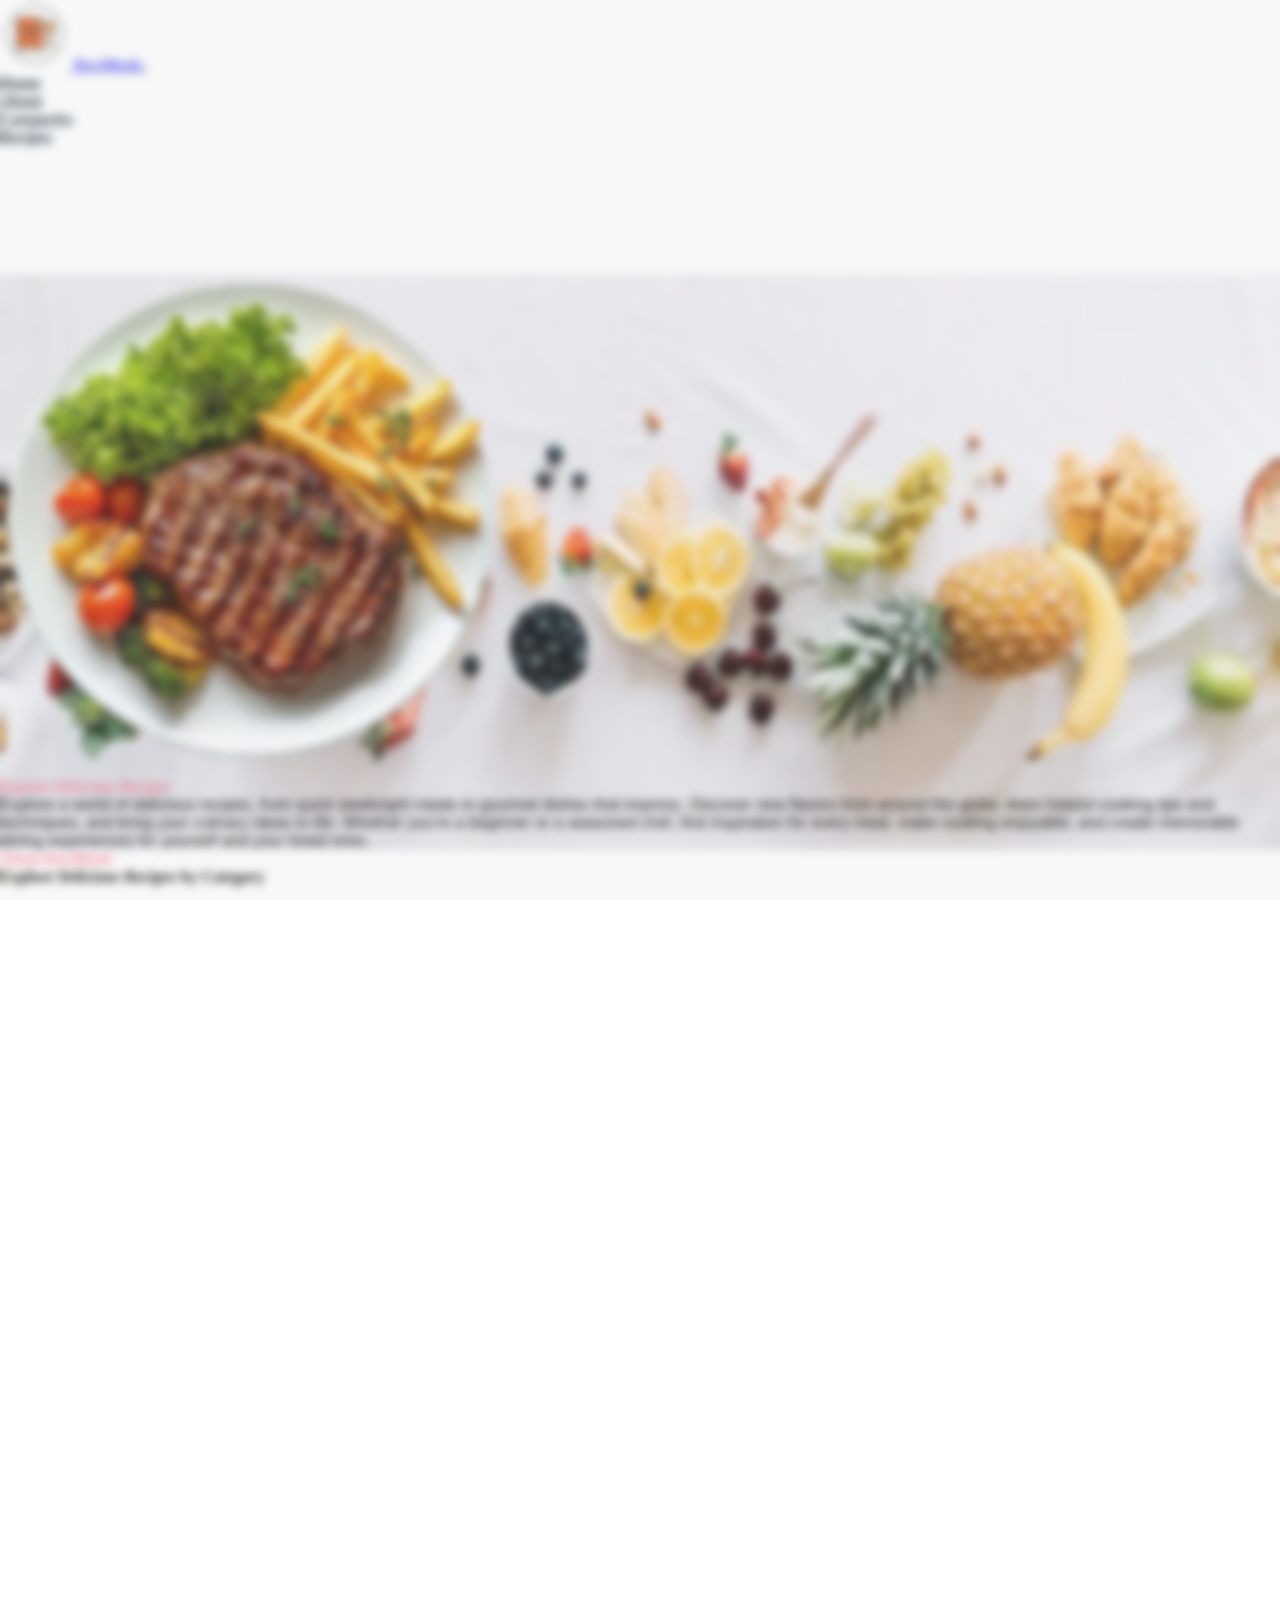
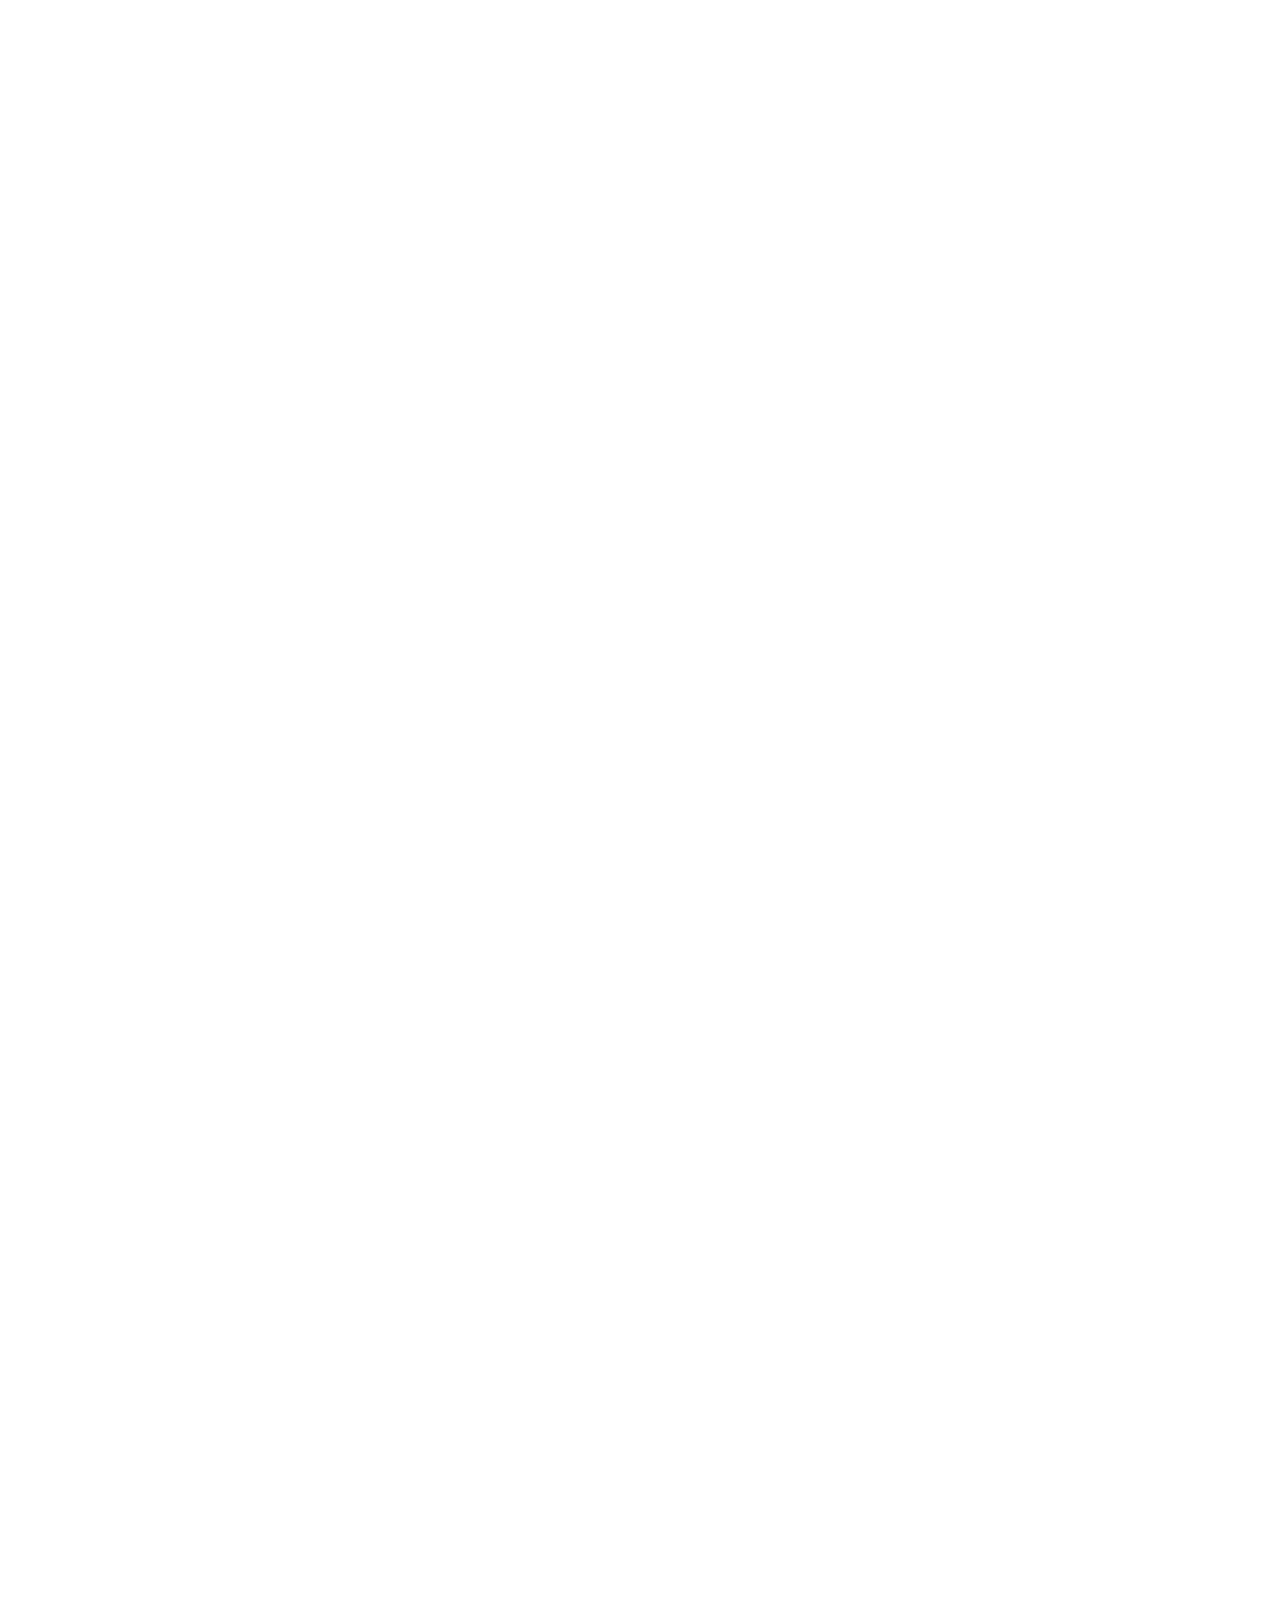
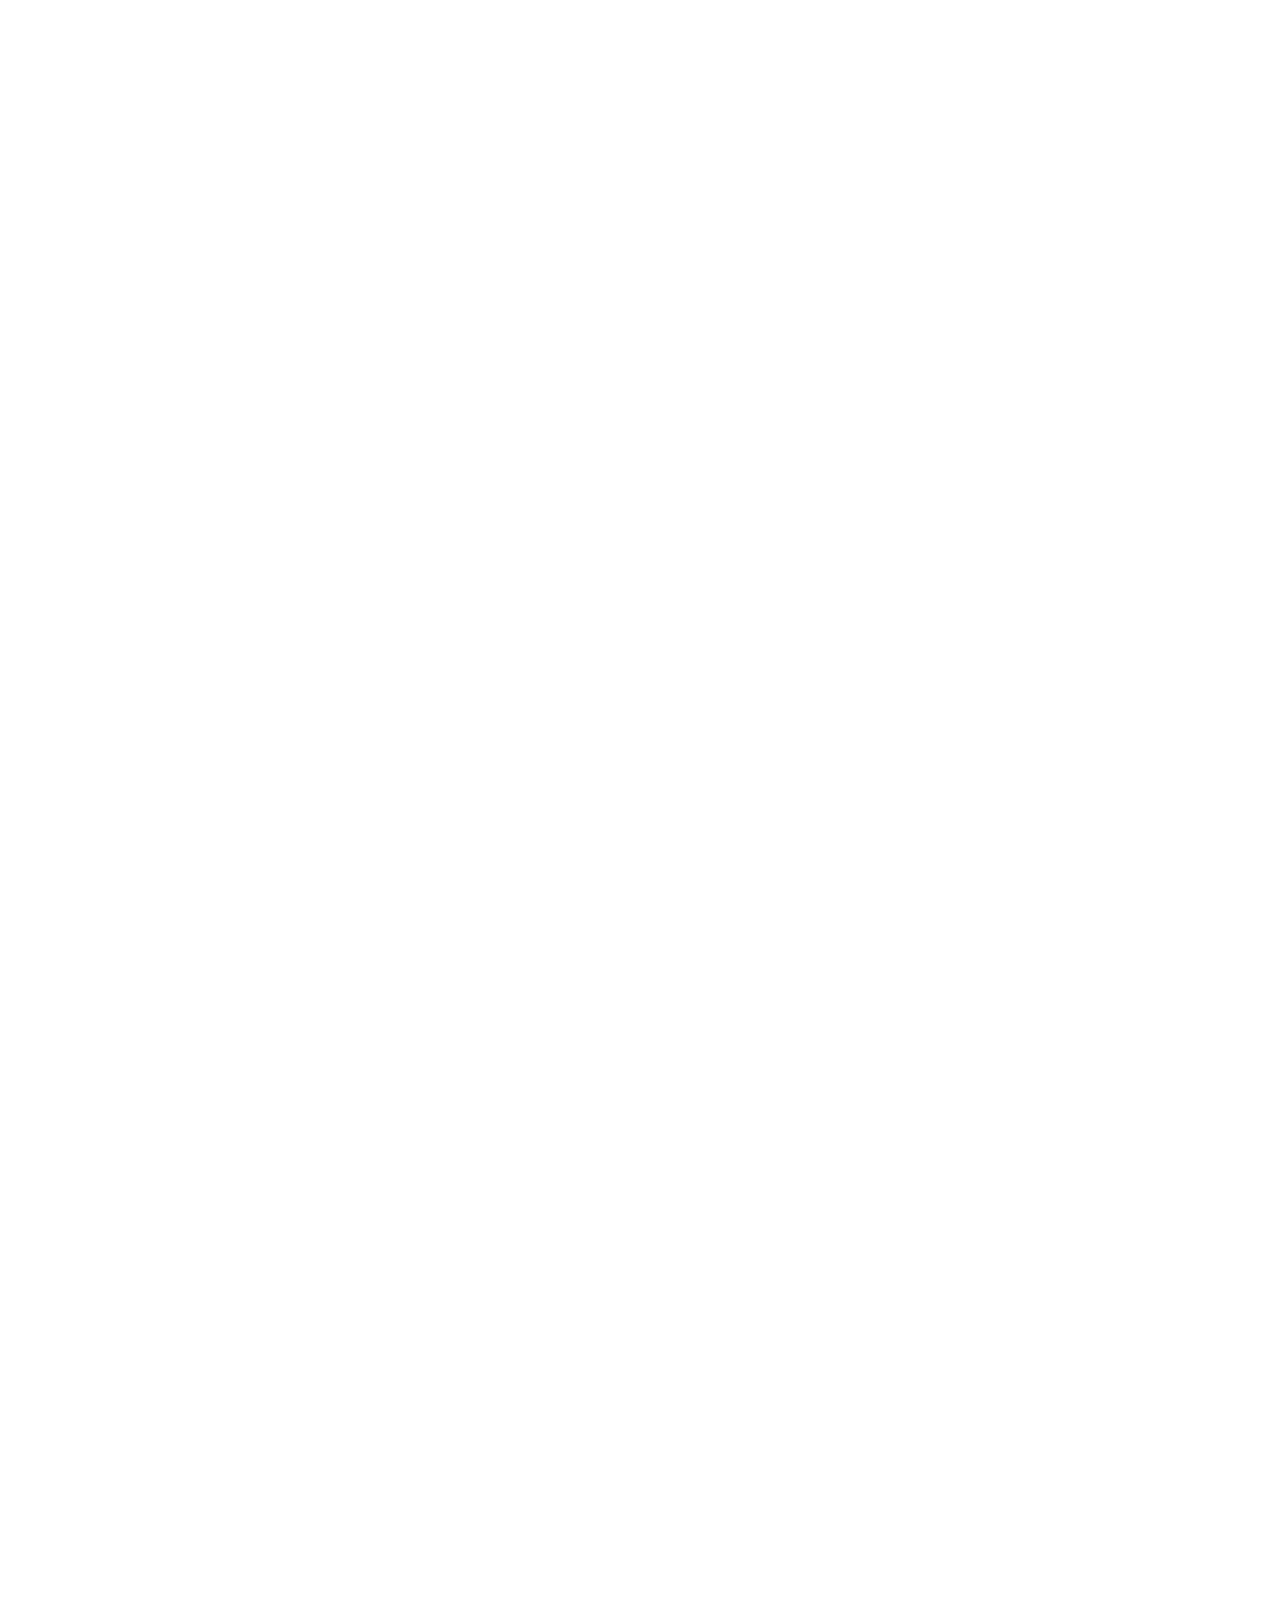
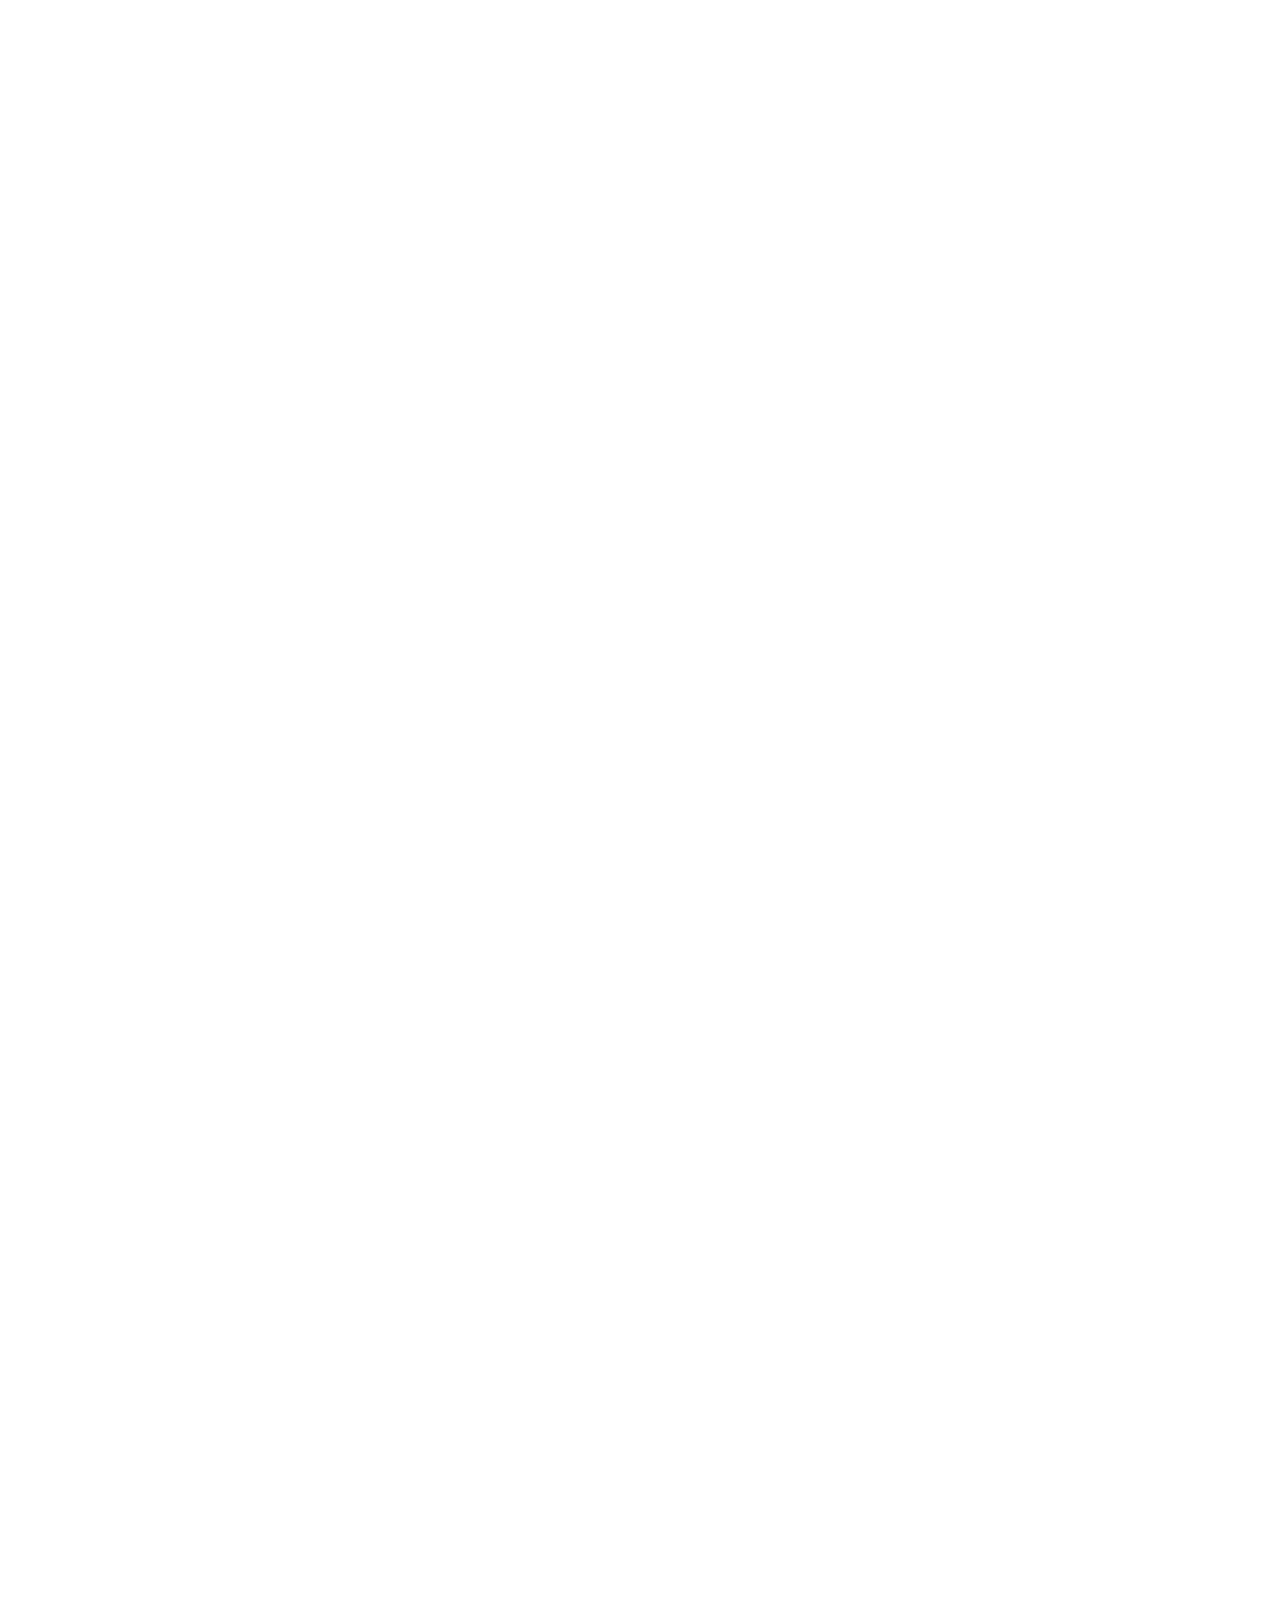
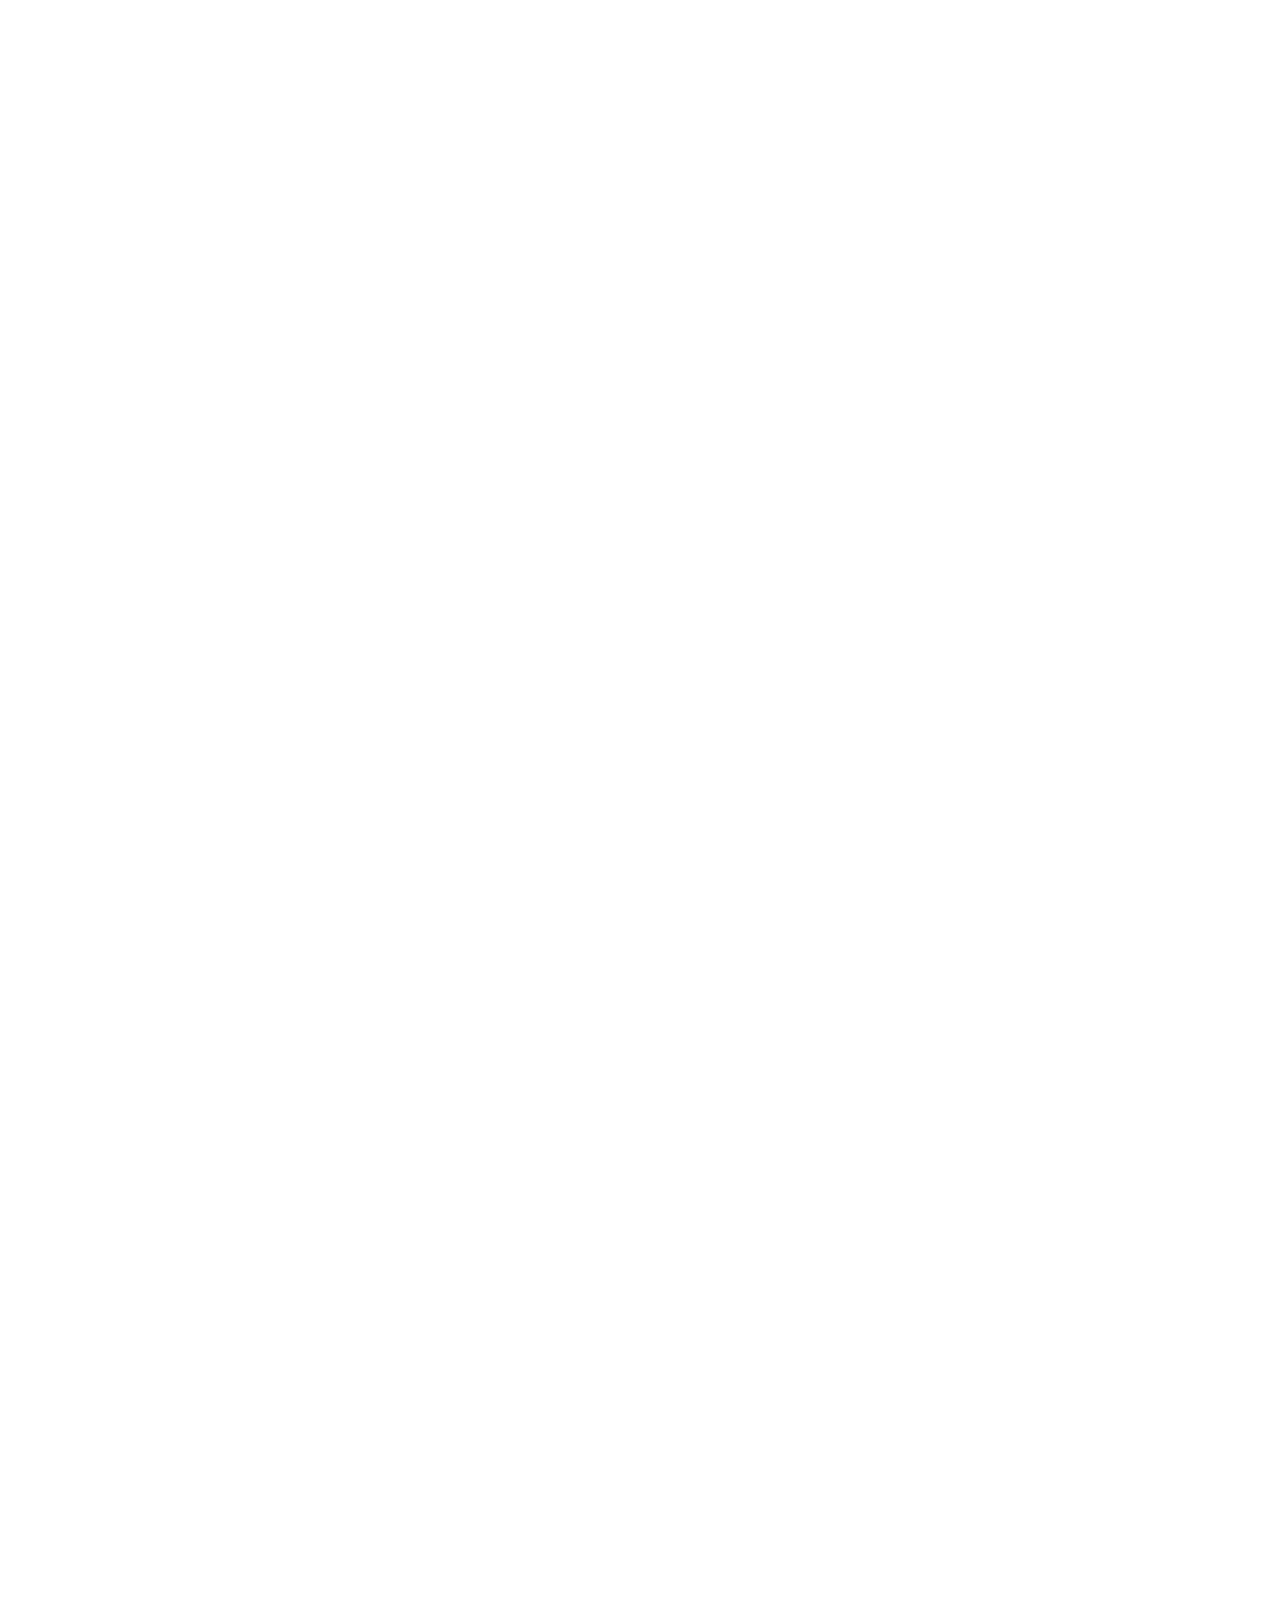
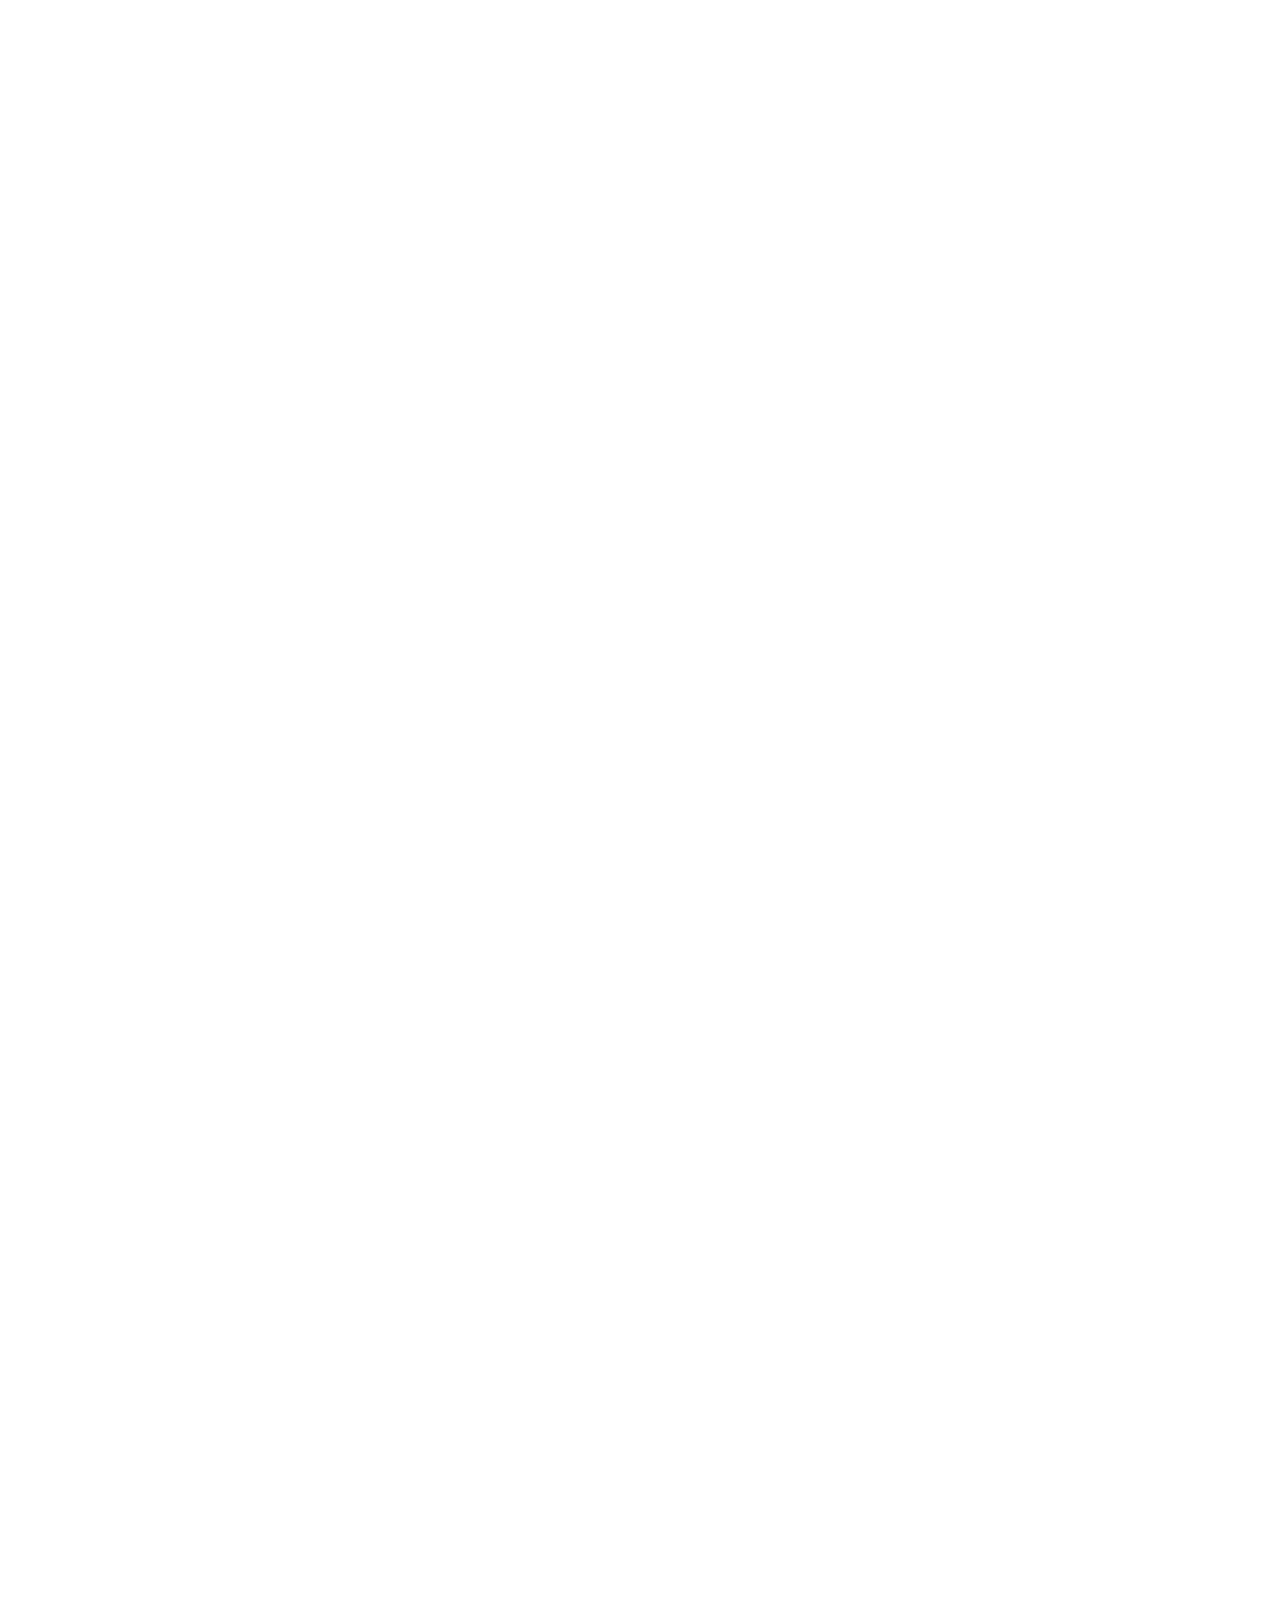
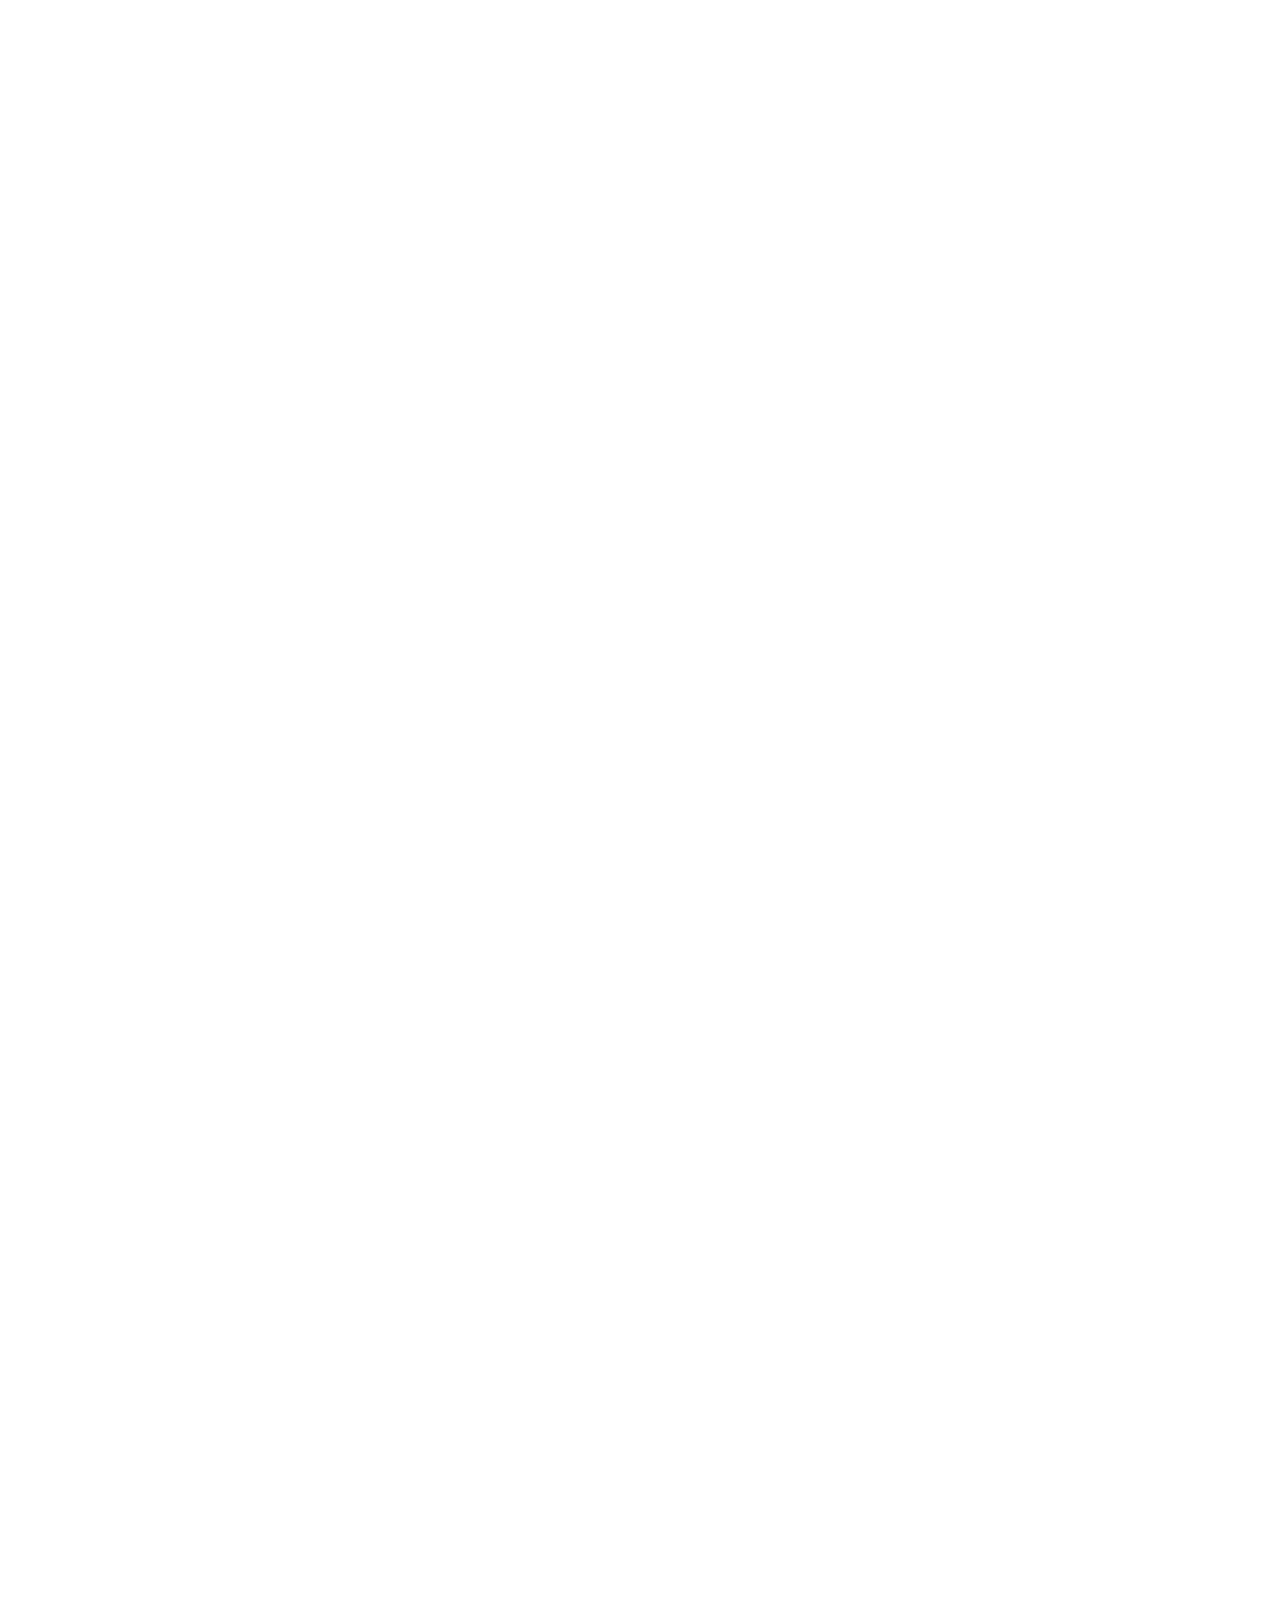
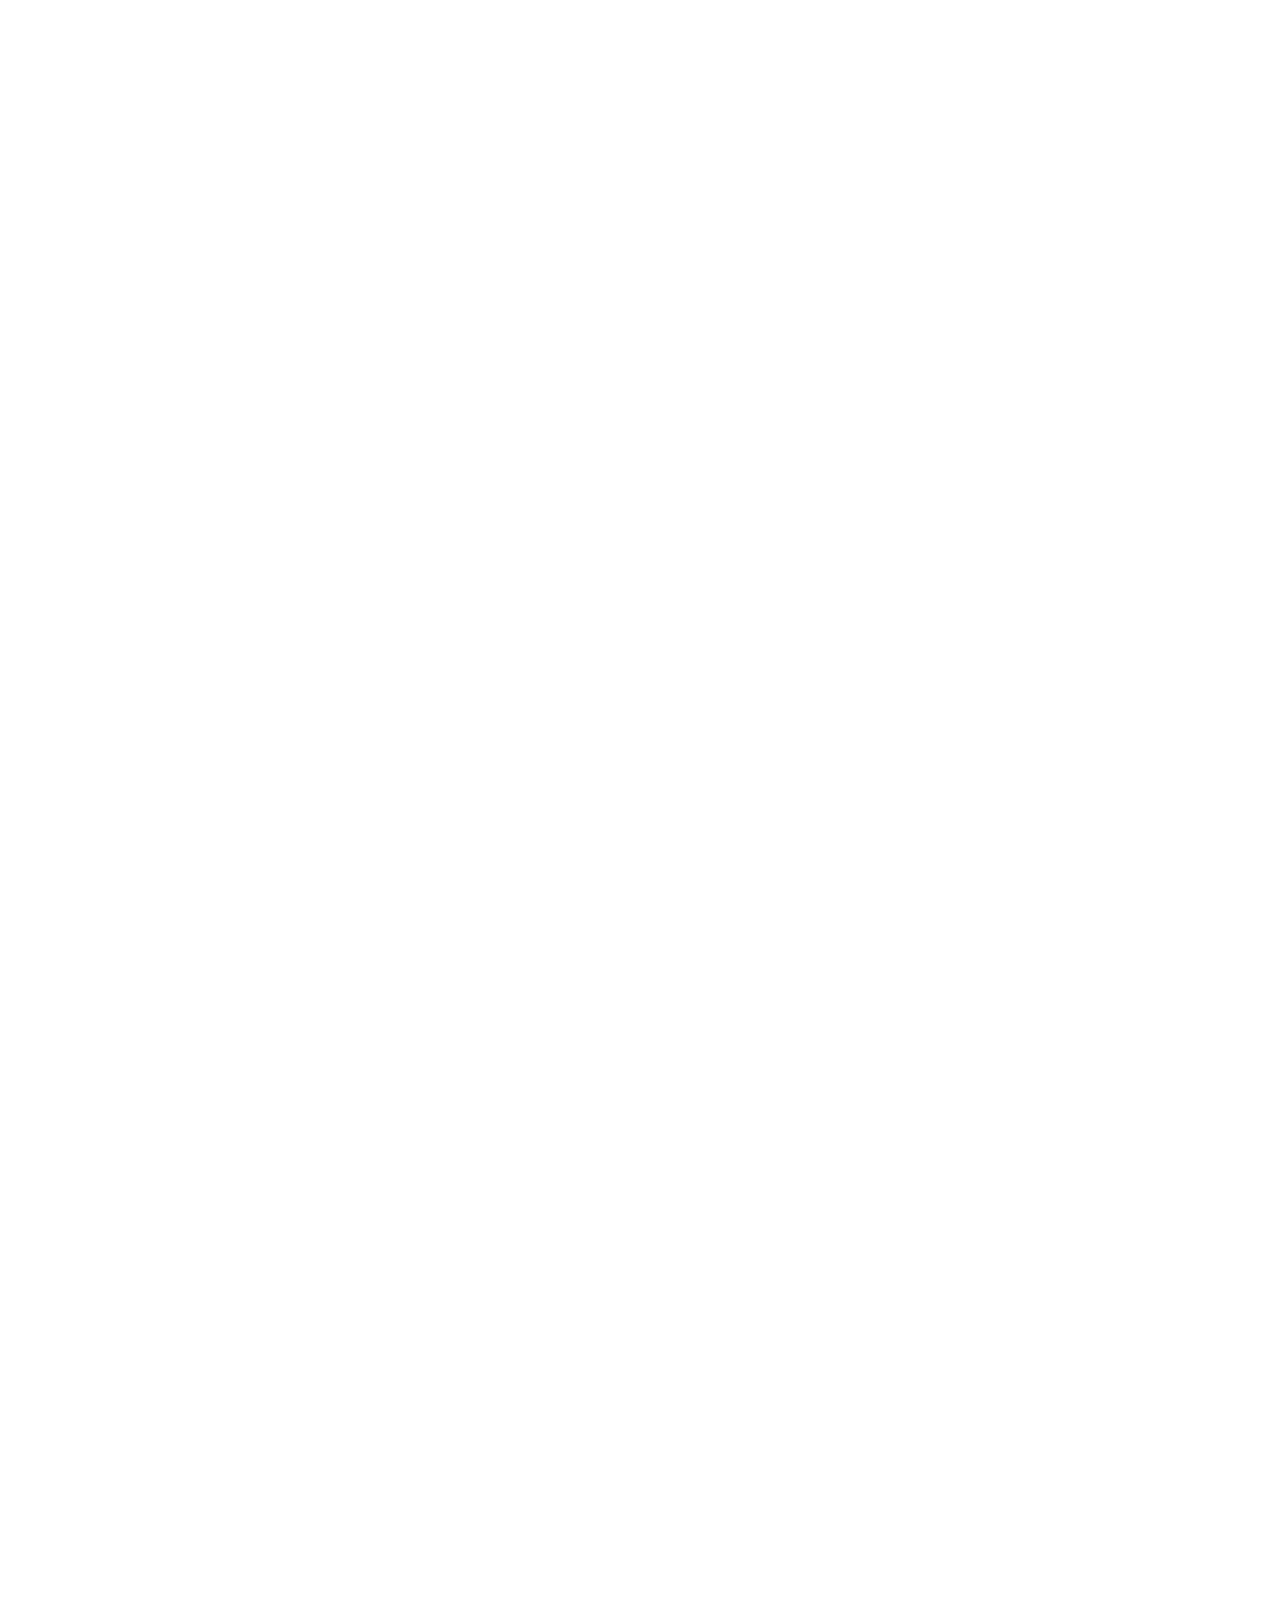
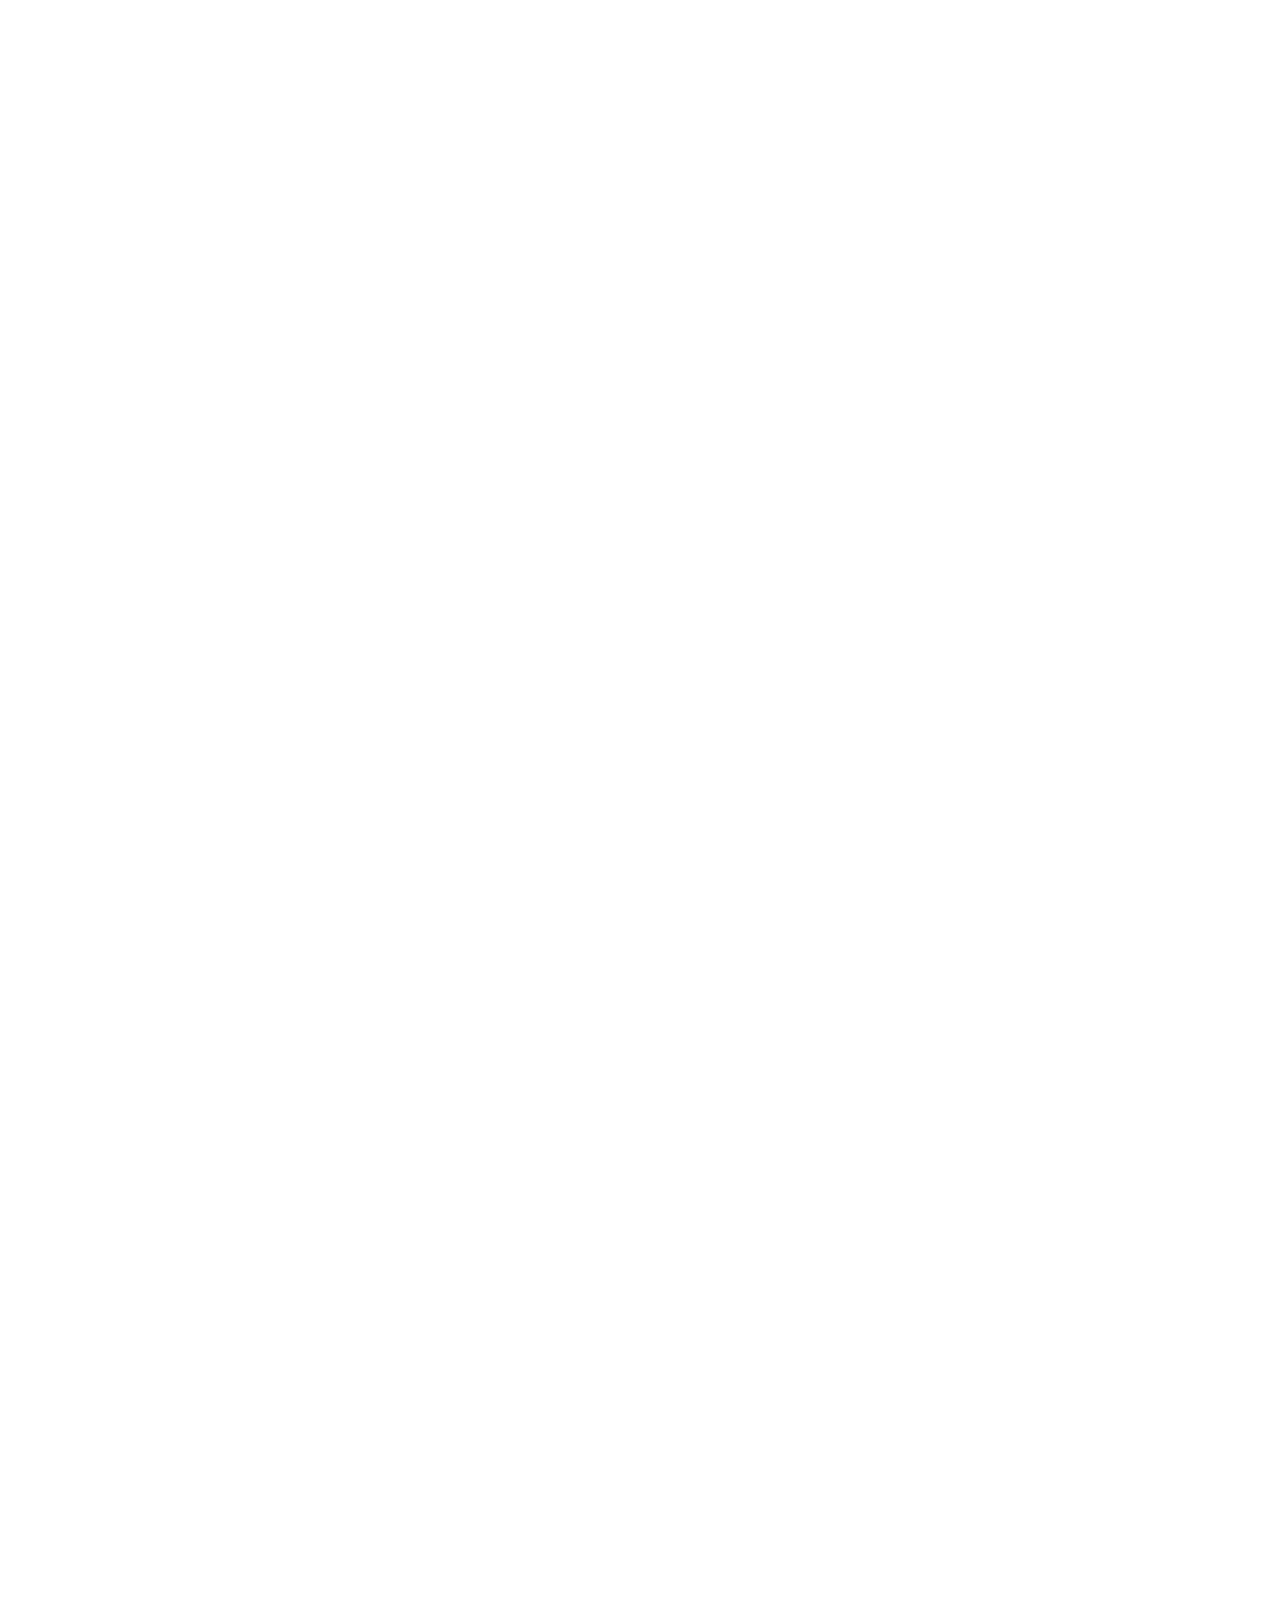
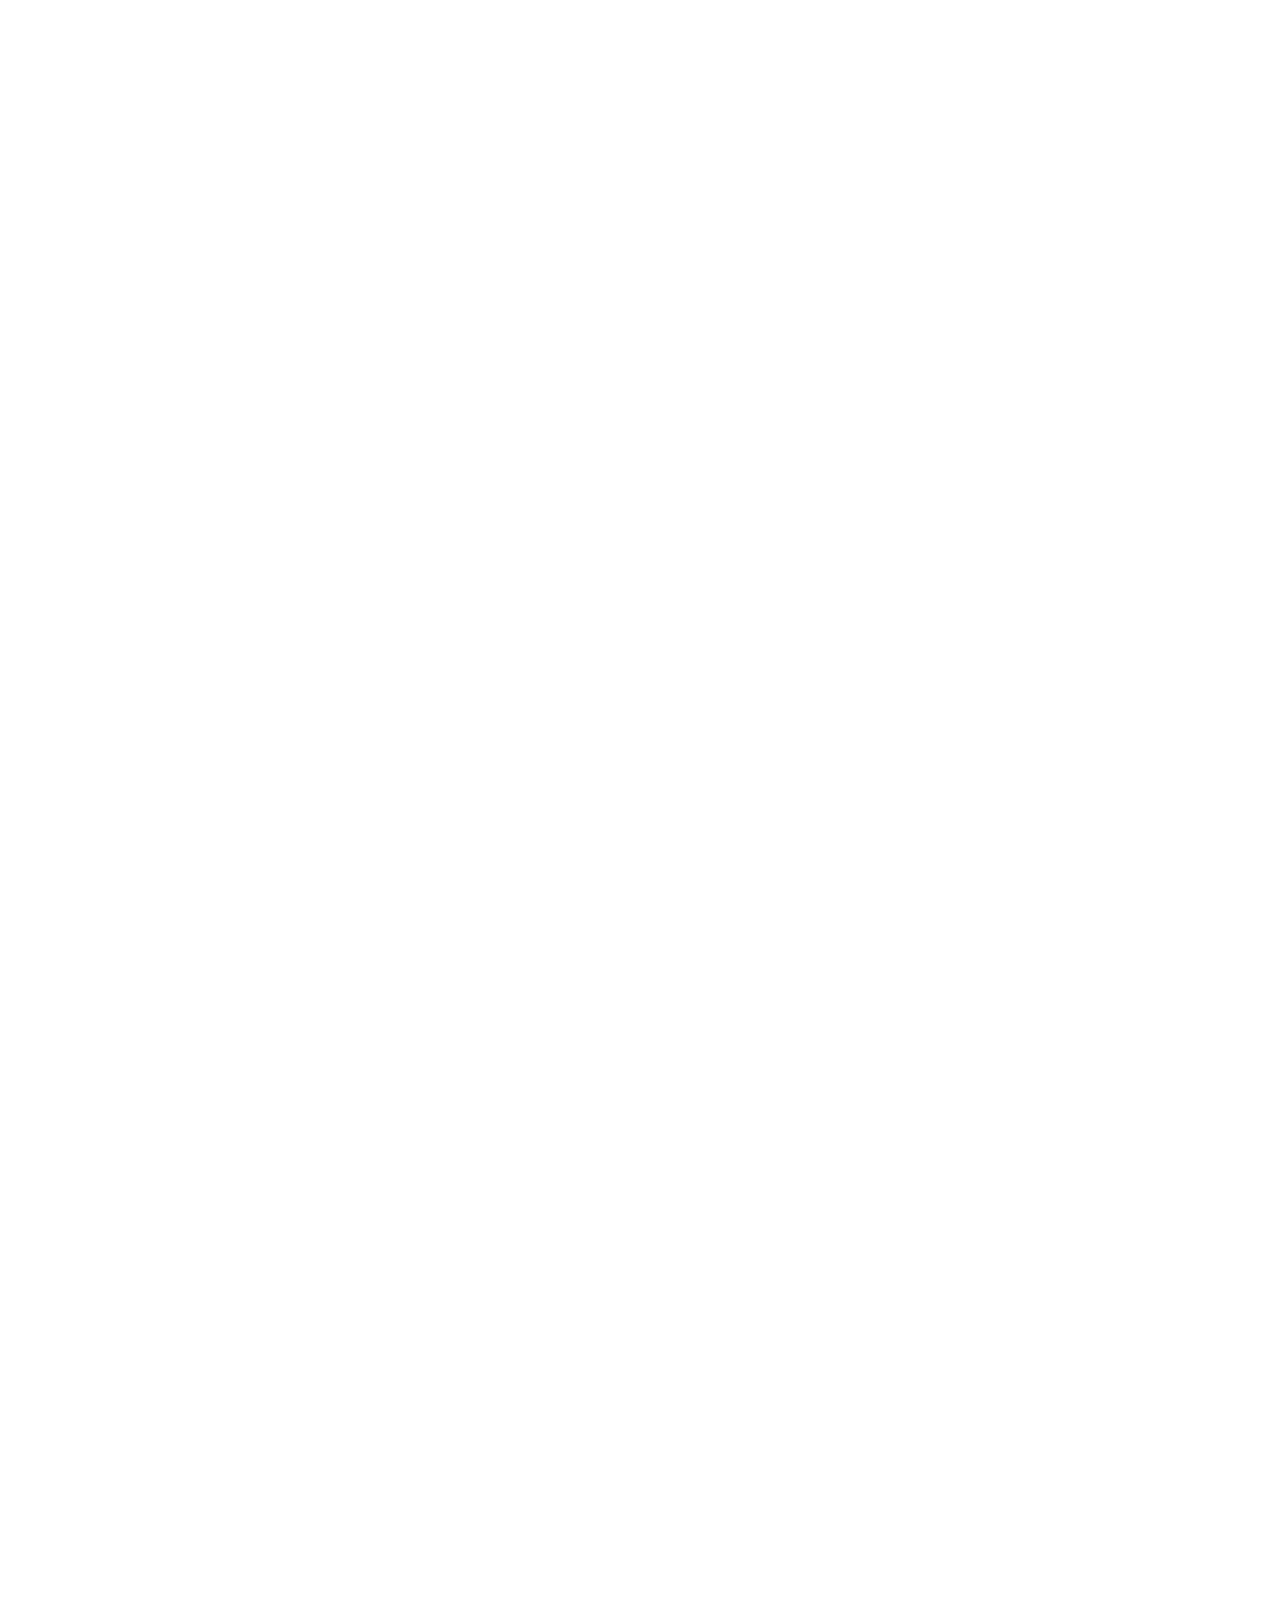
<file: index.html>
<!doctype html>
<html lang="en">

<head>
    <meta charset="utf-8">
    <meta name="viewport" content="width=device-width, initial-scale=1">
    <title>ReciMeals</title>
    <link href="https://fonts.googleapis.com/css2?family=Luckiest+Guy&display=swap" rel="stylesheet">
    <link href="https://cdn.jsdelivr.net/npm/bootstrap@5.3.8/dist/css/bootstrap.min.css" rel="stylesheet"
        integrity="sha384-sRIl4kxILFvY47J16cr9ZwB07vP4J8+LH7qKQnuqkuIAvNWLzeN8tE5YBujZqJLB" crossorigin="anonymous">
    <link href="https://fonts.googleapis.com/css2?family=Montserrat:wght@400;600;700&display=swap" rel="stylesheet">
    <link href="https://fonts.googleapis.com/css2?family=Poppins:wght@400;600;700&display=swap" rel="stylesheet">
    <link rel="stylesheet" href="https://cdnjs.cloudflare.com/ajax/libs/font-awesome/6.6.0/css/all.min.css">

    <link rel="icon" href="images/logo.png">
    <link rel="stylesheet" href="styles.css">
</head>

<body>
    <!-- NAVBAR -->
    <nav class="navbar navbar-expand-lg navbar-light fixed-top shadow bg-light">
        <div class="container-fluid ps-4 pe-4">
            <a class="navbar-brand" href="index.html">
                <img src="images/logo.png" alt="Logo" class="logo" width="70" height="auto">
                ReciMeals
            </a>
            <button class="navbar-toggler" type="button" data-bs-toggle="collapse" data-bs-target="#navbarNav">
                <span class="navbar-toggler-icon"></span>
            </button>
            <div class="collapse navbar-collapse" id="navbarNav">
                <ul class="navbar-nav ms-auto ">
                    <li class="nav-item"><a class="nav-link" href="#home">Home</a></li>
                    <li class="nav-item"><a class="nav-link" href="#about">About</a></li>
                    <li class="nav-item"><a class="nav-link" href="#category">Categories</a></li>
                    <li class="nav-item"><a class="nav-link" href="search.html">Recipes</a></li>
                </ul>
            </div>
        </div>
    </nav>

    <div class="container-fluid d-flex align-items-center position-relative pb-5 home">
        <div class="blur-bg"></div>

        <!-- HOME SECTION -->
        <section id="home" class="w-100 position-relative" style="z-index: 2;">
            <div class="container home-container">
                <div class="row align-items-center">
                    <div class="col-lg-6 mx-auto text-center">
                        <img src="images/meal_home.png" class="meal_home w-75" alt="Responsive image">
                    </div>

                    <div class="col-lg-6 my-auto text-center text-lg-start">
                        <div class="display-4 fw-bold home-text1 home-text">
                            Explore Delicious Recipes
                        </div>
                        <div class="home-text2 home-text" style="font-family: sans-serif;">
                            Explore a world of delicious recipes, from quick weeknight meals to gourmet dishes that
                            impress.
                            Discover new flavors from around the globe, learn helpful cooking tips and techniques, and
                            bring
                            your culinary ideas to life. Whether you're a beginner or a seasoned chef, find inspiration
                            for
                            every meal, make cooking enjoyable, and create memorable dining experiences for yourself and
                            your loved ones.
                        </div>
                    </div>
                </div>
            </div>
        </section>

    </div>

    <!-- ABOUT SECTION -->
    <section id="about">
        <div class="container about-text my-5 p-4 px-5 border mx-auto shadow">
            <div class="display-5 about-text1 fw-bold">About ReciMeals</div>
            <p><b class="fs-4">Explore Delicious Recipes by Category</b><br><br>
            <div class="row text-center d-flex justify-content-center">
                <div class="col-about col-lg-3 col-12 p-3 mx-4 rounded-3 mb-5">
                    <b>Breakfast:</b> Start your day with energizing and delicious breakfast ideas, from quick smoothies
                    and granola bowls to
                    hearty omelets and pancakes. Discover recipes that fuel your mornings while delighting your taste
                    buds.<br>
                </div>

                <div class="col-about col-lg-3 col-12 p-3 mx-4 rounded-3 mb-5">
                    <b>Lunch & Dinner:</b> Find inspiration for every meal with easy weeknight dinners, family-friendly
                    lunches, and gourmet dishes
                    for special occasions. Learn new flavors, experiment with global cuisines, and create balanced meals
                    that satisfy everyone at the table.<br>
                </div>

                <div class="col-about col-lg-3 col-12 p-3 mx-4 rounded-3 mb-5">
                    <b>Desserts & Snacks:</b>
                    Indulge in sweet treats and savory snacks, from decadent cakes and cookies to healthy bites and
                    appetizers. Perfect for parties, celebrations, or simply satisfying your cravings.<br>
                </div>
                <div id="extraColumns" class="d-none row justify-content-center p-0">
                    <div class="col-about col-lg-3 col-12 p-3 rounded-3 mb-5 mx-4">
                        <b>Vegan & Vegetarian:</b>
                        Explore plant-based recipes that are full of flavor and nutrition. From vibrant salads and
                        hearty
                        stews
                        to creative mains, discover dishes that make healthy eating exciting and satisfying.<br>
                    </div>

                    <div class="col-about col-lg-3 col-12 p-3 rounded-3 mb-5 mx-4">
                        <b>Quick & Easy:</b>
                        For busy days, enjoy a collection of fast, simple, and delicious recipes that come together in
                        under
                        30
                        minutes. Perfect for those who want homemade meals without spending hours in the kitchen.<br>
                    </div>

                    <div class="col-about col-lg-3 col-12 p-3 rounded-3 mb-5 mx-4">
                        <b>Tips & Techniques:</b>
                        Learn helpful cooking tips, ingredient guides, and techniques to elevate your meals. Whether
                        you’re
                        a
                        beginner or a seasoned chef, gain confidence in the kitchen and make every meal enjoyable.<br>
                    </div>
                    <div class="mb-5">
                        <p>
                            With our wide variety of recipes, discover new flavors, bring your culinary ideas to life,
                            and
                            create
                            memorable dining experiences for yourself and your loved ones. Cooking has never been this
                            inspiring
                            and
                            fun!</p>
                    </div>
                </div>
            </div>

            <!-- Show/Hide Button -->
            <div class="text-center">
                <button onclick="hideAndShow()" id="show-hide-button"
                    class="btn btn-sm rounded-5 px-4 ms-3 btn-warning text-black shadow-sm">Read More</button>
            </div>
        </div>
    </section>

    <!-- GALLERY SECTION -->
    <section id="category" style="margin-top: 100px;">
        <div class="container-fluid my-5">
            <div class="row">
                <div class="col-12">
                    <div class="display-4 fw-bold home-text1 home-text text-center" style="font-family: Poppins;">
                        Food Categories </div>
                </div>
            </div>
            <div class="row mx-auto text-center justify-content-center text-dark mb-3">
                <div class="col-lg-7 col-11">
                    <small>Discover a variety of food categories, from hearty meats
                        and fresh seafood to delicious desserts
                        and plant-based dishes. Explore, taste, and get inspired for every meal!</small>
                </div>
            </div>

            <div class="scroll-container">
                <div class="scroll-content" id="foodCategory"></div>
            </div>
        </div>

        <div class="container-fluid my-5">
            <div class="row text-center d-flex justify-content-center">
                <div class="col-md-4 col-10">
                    <a href="search.html" class="index-search-button rounded-5 px-3 py-2">Search Recipes</a>
                </div>
            </div>
        </div>
    </section>

    <!-- FOOTER SECTION -->
    <section>
        <div class="container-fluid h-50 p-2 m-0" style="background-color: rgb(17, 17, 17);">
            <div class="row mx-5 g-5 text-center justify-content-center align-items-center py-3">

                <div class="col-lg-3 col-11">
                    <div class="fs-3 fw-bold" style="color: plum;">Connect with me</div>

                    <a href="https://github.com/she1028" class="nav-link1 fs-4 mx-2">
                        <i class="fab fa-github"></i>
                    </a>

                    <a href="mailto:shellamaycuenca12@email.com" class="nav-link1 fs-4 mx-2">
                        <i class="fas fa-envelope"></i>
                    </a>

                    <a href="https://t.me/@She2804" class="nav-link1 fs-4 mx-2">
                        <i class="fab fa-telegram"></i>
                    </a>
                </div>
                <div class="col-lg-4 col-11">
                    <div class="fs-3 fw-bold" style="color: plum;">Explore</div>
                    <ul class="navbar-nav me-auto my-2 my-lg-0" style="--bs-scroll-height: 100px;">
                        <li><a class="nav-link1" aria-current="page" href="#home">Home</a></li>
                        <li><a class="nav-link1" aria-current="page" href="search.html">Recipes</a></li>
                        <li><a class="nav-link1" aria-current="page" href="#about">About</a></li>
                    </ul>
                </div>
                <div class="col-lg-4 col-11">
                    <img src="images/Main_logo.png" class="w-25">
                    <div class="text-light text-left">
                        <div>
                            <hr class="mx-5" style="border: 1px solid white;">
                            <div class="text-center pb-3" style="color: #676767;">&copy; 2025 Shella May Cuenca |
                                All rights reserved.</div>
                        </div>
                    </div>
                </div>
            </div>
    </section>

    <script>
        // Hide and Show Function
        function hideAndShow() {
            const extraColumns = document.getElementById('extraColumns');
            const button = document.getElementById('show-hide-button');

            if (extraColumns.classList.contains('d-none')) {
                extraColumns.classList.remove('d-none'); // show
                button.textContent = 'Hide';
            } else {
                extraColumns.classList.add('d-none'); // hide
                button.textContent = 'Read More';
            }
        }

        // Gallery Images 
        const categories = [
            { category: "Seafood", thumb: "images/seafood.png" },
            { category: "Beef", thumb: "images/beef.png" },
            { category: "Chicken", thumb: "images/chicken.png" },
            { category: "Dessert", thumb: "images/dessert.png" },
            { category: "Lamb", thumb: "images/lamb.png" },
            { category: "Starter", thumb: "images/starter.png" },
            { category: "Pasta", thumb: "images/pasta.png" },
            { category: "Vegan", thumb: "images/vegan.png" },
        ];
        const foodCategory = document.getElementById("foodCategory");

        function populateImages() {
            for (let repeat = 0; repeat < 3; repeat++) {
                for (let i = 0; i < categories.length; i++) {
                    const cat = categories[i];

                    const imgDiv = document.createElement("div");
                    imgDiv.innerHTML = `
                <img src="`+ cat.thumb + `" alt="` + cat.category + `" class="foodImg">
            `;
                    foodCategory.appendChild(imgDiv);
                }
            }
        }

        populateImages();
    </script>

    <script src="https://cdn.jsdelivr.net/npm/bootstrap@5.3.8/dist/js/bootstrap.bundle.min.js"
        integrity="sha384-FKyoEForCGlyvwx9Hj09JcYn3nv7wiPVlz7YYwJrWVcXK/BmnVDxM+D2scQbITxI"
        crossorigin="anonymous"></script>
</body>

</html>
</file>
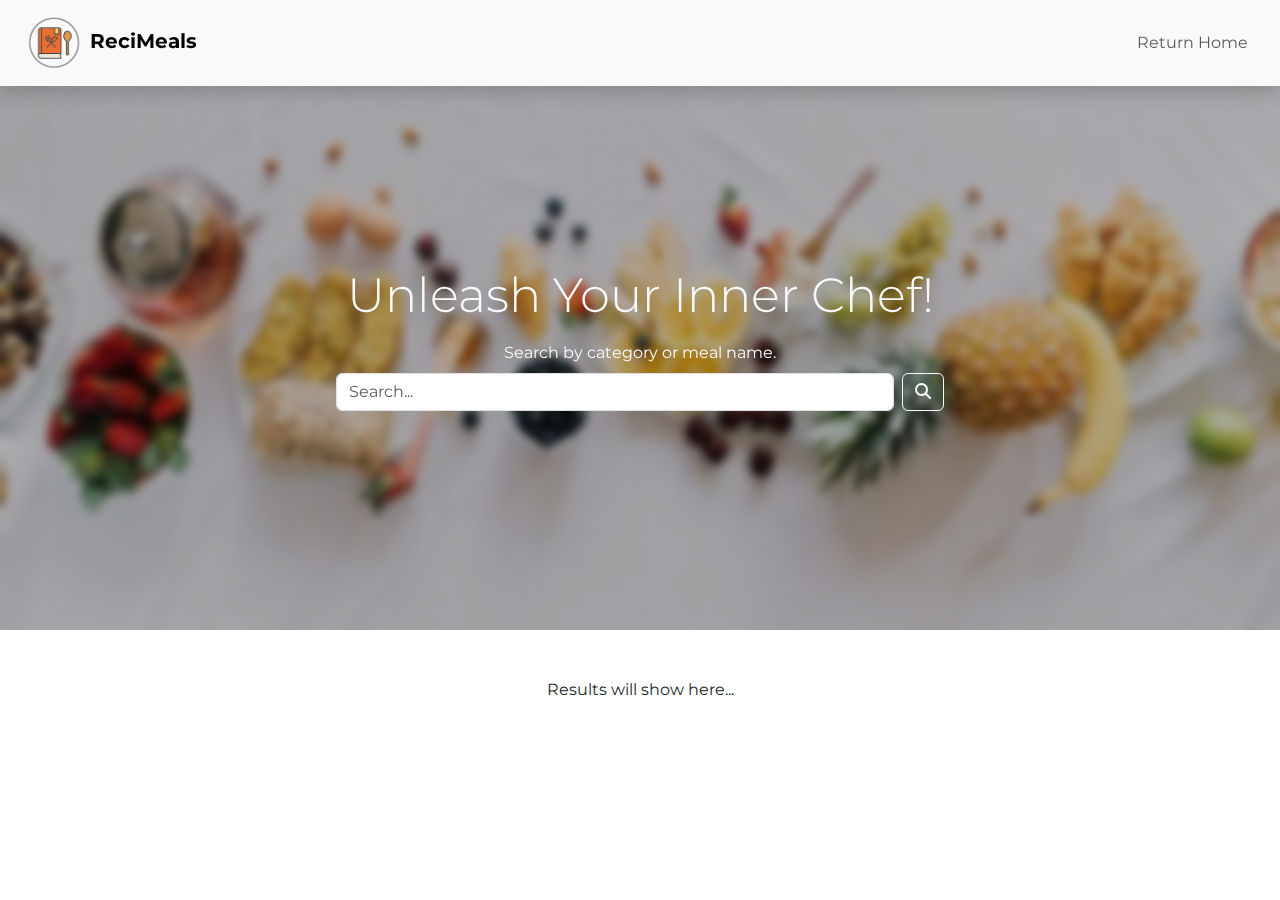
<file: search.html>
<!doctype html>
<html lang="en">

<head>
    <meta charset="utf-8">
    <meta name="viewport" content="width=device-width, initial-scale=1">
    <title>ReciMeals - Categories</title>
    <link
        href="https://fonts.googleapis.com/css2?family=Luckiest+Guy&family=Montserrat:wght@400;600;700&family=Poppins:wght@400;600;700&display=swap"
        rel="stylesheet">
    <link href="https://cdn.jsdelivr.net/npm/bootstrap@5.3.8/dist/css/bootstrap.min.css" rel="stylesheet">
    <link rel="stylesheet" href="https://cdnjs.cloudflare.com/ajax/libs/font-awesome/6.6.0/css/all.min.css">
    <link rel="icon" href="images/logo.png">
    <link rel="stylesheet" href="search.css">
</head>

<body>

    <!-- NAVBAR -->
    <nav class="navbar navbar-expand-lg navbar-light fixed-top shadow bg-light">
        <div class="container-fluid px-4">
            <a class="navbar-brand fw-bold" href="#">
                <img src="images/logo.png" width="60"> ReciMeals
            </a>
            <button class="navbar-toggler" type="button" data-bs-toggle="collapse" data-bs-target="#navbarNav">
                <span class="navbar-toggler-icon"></span>
            </button>
            <div class="collapse navbar-collapse" id="navbarNav">
                <ul class="navbar-nav ms-auto">
                    <li class="nav-item"><a class="nav-link" href="index.html">Return Home</a></li>
                </ul>
            </div>
        </div>
    </nav>

    <div class="container-fluid d-flex align-items-center position-relative pb-5 home">
        <div class="blur-bg"></div>

        <div class="container-fluid z-2">
            <div class="container overflow-hidden" style="margin-top:6em;">
                <div class="food-track" id="foodCategory"></div>
            </div>

            <!-- SEARCH -->
            <div class="container search-section">
                <h1 class="display-5 mb-3 text-light">Unleash Your Inner Chef!</h1>
                <p class="mb-2 text-light">Search by category or meal name.</p>
                <div class="d-flex justify-content-center">
                    <input type="text" class="form-control w-50 me-2" id="searchTerm" placeholder="Search..."
                        onkeypress="checkEnter(event)">
                    <button class="btn btn-outline-light" onclick="searchMeals()"><i class="fas fa-search"></i></button>
                </div>
            </div>
        </div>
    </div>

    <!-- LOADING BAR -->
    <div class="container mb-4" id="loaderWrapper" style="display:none;">
        <div class="progress">
            <div id="loadingBar" class="progress-bar progress-bar-striped progress-bar-animated bg-warning"
                style="width:0%"></div>
        </div>
    </div>

    <!-- SEARCH RESULTS -->
    <div class="container mt-5 pb-5">
        <div class="row justify-content-center" id="cardContainer">Results will show here...</div>
    </div>

    <script>
        const foodCategory = document.getElementById("foodCategory");
        const cardContainer = document.getElementById("cardContainer");
        const loadingBar = document.getElementById("loadingBar");
        const loaderWrapper = document.getElementById("loaderWrapper");

        async function fetchCategories() {
            const response = await fetch("https://www.themealdb.com/api/json/v1/1/categories.php");
            const data = await response.json();

            const fullList = [];

            for (let r = 0; r < 3; r++) {
                for (const category of data.categories) {
                    fullList.push(category);
                }
            }

            fullList.forEach(cat => {
                const div = document.createElement("div");
                div.innerHTML = `
                    <div class="food-wrapper" onclick="loadMeals('` + cat.strCategory + `')">
                        <img src="` + cat.strCategoryThumb + `" class="foodImg">
                        <div class="food-name">` + cat.strCategory + `</div>
                    </div>
                `;
                foodCategory.appendChild(div);
            });
        }

        async function loadMeals(query) {
            cardContainer.innerHTML = "";
            loaderWrapper.style.display = "block";
            loadingBar.style.width = "0%";

            let data;

            const categoryResp = await fetch("https://www.themealdb.com/api/json/v1/1/filter.php?c=" + query);
            const categoryData = await categoryResp.json();

            if (categoryData.meals) {
                data = categoryData.meals;
            } else {
                const mealResp = await fetch("https://www.themealdb.com/api/json/v1/1/search.php?s=" + query);
                const mealData = await mealResp.json();
                data = mealData ? mealData.meals : null;
            }

            if (!data) {
                loaderWrapper.style.display = "none";
                cardContainer.innerHTML = `<p class="text-center fw-bold">No meals found.</p>`;
                return;
            }

            let loaded = 0;
            const total = data.length;

            for (const meal of data) {
                await new Promise(r => setTimeout(r, 30));

                cardContainer.innerHTML += `
                    <div class="col-12 col-sm-6 col-md-4 col-lg-3 mb-4">
                        <div class="card shadow">
                            <img src="` + meal.strMealThumb + `">
                            <div class="card-body text-center">
                                <h6>` + meal.strMeal + `</h6>
                                <a href="view_recipies.html?meal=` + meal.idMeal + `" target="_blank" class="btn btn-sm mt-2" style="border: 2px solid rgb(247, 82, 110);">
                                    View Recipe
                                </a>
                            </div>
                        </div>
                    </div>
                `;

                loaded++;
                loadingBar.style.width = Math.floor((loaded / total) * 100) + "%";
            }

            setTimeout(() => { loaderWrapper.style.display = "none"; }, 300);
            cardContainer.scrollIntoView({ behavior: "smooth" });
        }

        /* SEARCH FUNCTION */
        function searchMeals() {
            const query = document.getElementById("searchTerm").value.trim();
            if (query) loadMeals(query);
        }

        function checkEnter(e) {
            if (e.key === "Enter") {
                e.preventDefault();
                searchMeals();
            }
        }

        fetchCategories();
    </script>

    <script src="https://cdn.jsdelivr.net/npm/bootstrap@5.3.8/dist/js/bootstrap.bundle.min.js"></script>
</body>

</html>
</file>
<file: styles.css>
* {
     margin: 0;
     padding: 0;
     box-sizing: border-box;
 }

 html,
 body {
     height: 100vh;
     overflow-x: hidden;
     scroll-padding-top: 8em;
     scroll-behavior: smooth;
     -ms-overflow-style: none;
     scrollbar-width: none;
 }

 .col-about {
     border: 1px solid rgb(236, 134, 151);
 }

 .card {
     background-color: rgba(47, 47, 47, 0.1);
 }

 .about-text {
     text-align: justify;
 }

 .home-text1,
 .about-text1 {
     color: rgb(247, 82, 110);
 }

 .home {
     background-image: url('images/food-bg3.jpg');
     background-repeat: no-repeat;
     background-size: cover;
     background-position: center;
 }

 .blur-bg {
     position: absolute;
     inset: 0;
     backdrop-filter: blur(5px);
     background-color: rgba(207, 207, 207, 0.15);
     z-index: 1;
 }

 .nav-link {
     color: #2c3e50;
     font-weight: 700;
 }

 .rick-font {
     font-family: 'Luckiest Guy', cursive;
 }

 .home-container {
     margin-top: 8em;
 }

 .meal_home {
     animation: spin 20s linear infinite;
     transform-origin: center center;
     display: inline-block;
 }

 @keyframes spin {
     from {
         transform: rotate(0deg);
     }

     to {
         transform: rotate(360deg);
     }
 }

 @media (max-width: 992px) {

     .home-text {
         text-align: center !important;
         /* margin-top: 1em; */
     }

 }
</file>
<file: search.css>
/* body {
    font-family: 'Montserrat', sans-serif;
}

.meal-font {
    font-family: 'Luckiest Guy', cursive;
}

 .food-track {
            display: flex;
            gap: 20px;
            animation: scrollLeft 60s linear infinite;
            width: 100%;
        }

        .food-track:hover {
            animation-play-state: paused;
        }

@keyframes scrollLeft {
    from {
        transform: translateX(0);
    }

    to {
        transform: translateX(-50%);
    }
}

.food-wrapper {
    display: flex;
    justify-content: center;
    position: relative;
    width: 100%;
    cursor: pointer;
    flex-shrink: 0;
    overflow: hidden;

}

.foodImg {
    width: 150%;

    border-radius: 16px;
    transition: transform 0.3s ease;
}

.food-name {
    position: absolute;
    inset: 0;
    background: rgba(0, 0, 0, 0.6);
    color: #fff;
    font-weight: bold;
    display: flex;
    align-items: center;
    justify-content: center;
    border-radius: 16px;
    opacity: 0;
    transition: opacity 0.3s ease;
    text-transform: uppercase;
    font-size: 0.9rem;
}

.food-wrapper:hover .foodImg {
    transform: scale(1.05);
}

.food-wrapper:hover .food-name {
    opacity: 1;
}

.progress {
    height: 8px;
    border-radius: 10px;
    overflow: hidden;
}

.card img {
    height: 200px;
    object-fit: cover;
}

.home {
    background-image: url('images/food-bg3.jpg');
    background-repeat: no-repeat;
    background-size: cover;
    background-position: center;
    height: 90vh;
}

.home-text1 {
    color: rgb(231, 69, 96);

}

.blur-bg {
    position: absolute;
    height: 90vh;
    inset: 0;
    backdrop-filter: blur(5px);
    background-color: rgba(207, 207, 207, 0.15);

}
 .nav-item {
     color: #2c3e50;
     font-weight: 700;
     text-decoration: none;
 } */

  body {
            font-family: 'Montserrat', sans-serif;
        }

        .meal-font {
            font-family: 'Luckiest Guy', cursive;
        }

        /* BLUR BACKGROUND */
        .home {
            background-image: url('images/food-bg3.jpg');
            background-size: cover;
            background-position: center;
            min-height: 70vh;
            position: relative;
        }

        .blur-bg {
            position: absolute;
            inset: 0;
            backdrop-filter: blur(5px);
            background-color: rgba(0, 0, 0, 0.3);
            z-index: 1;
        }

        .z-2 {
            position: relative;
            z-index: 2;
        }

        /* SEARCH SECTION */
        .search-section {
            padding-top: 50px;
            padding-bottom: 50px;
            text-align: center;
        }

        /* CATEGORY SCROLLER */
        .food-track {
            display: flex;
            gap: 20px;
            animation: scrollLeft 60s linear infinite;
            width: max-content;
        }

        .food-track:hover {
            animation-play-state: paused;
        }

        @keyframes scrollLeft {
            from {
                transform: translateX(0);
            }

            to {
                transform: translateX(-50%);
            }
        }

        .food-wrapper {
            position: relative;
            width: 150px;
            cursor: pointer;
            flex-shrink: 0;
        }

        .foodImg {
            width: 100%;
            border-radius: 16px;
            transition: all 0.3s ease;
        }

        .food-name {
            position: absolute;
            inset: 0;
            background: rgba(0, 0, 0, 0.6);
            color: #fff;
            font-weight: bold;
            display: flex;
            align-items: center;
            justify-content: center;
            border-radius: 16px;
            opacity: 0;
            transition: opacity 0.3s ease;
            text-transform: uppercase;
            font-size: 0.9rem;
        }

        .food-wrapper:hover .foodImg {
            transform: scale(1.05);
        }

        .food-wrapper:hover .food-name {
            opacity: 1;
        }

        /* MEAL CARDS */
        .card img {
            height: 200px;
            object-fit: cover;
        }
</file>
